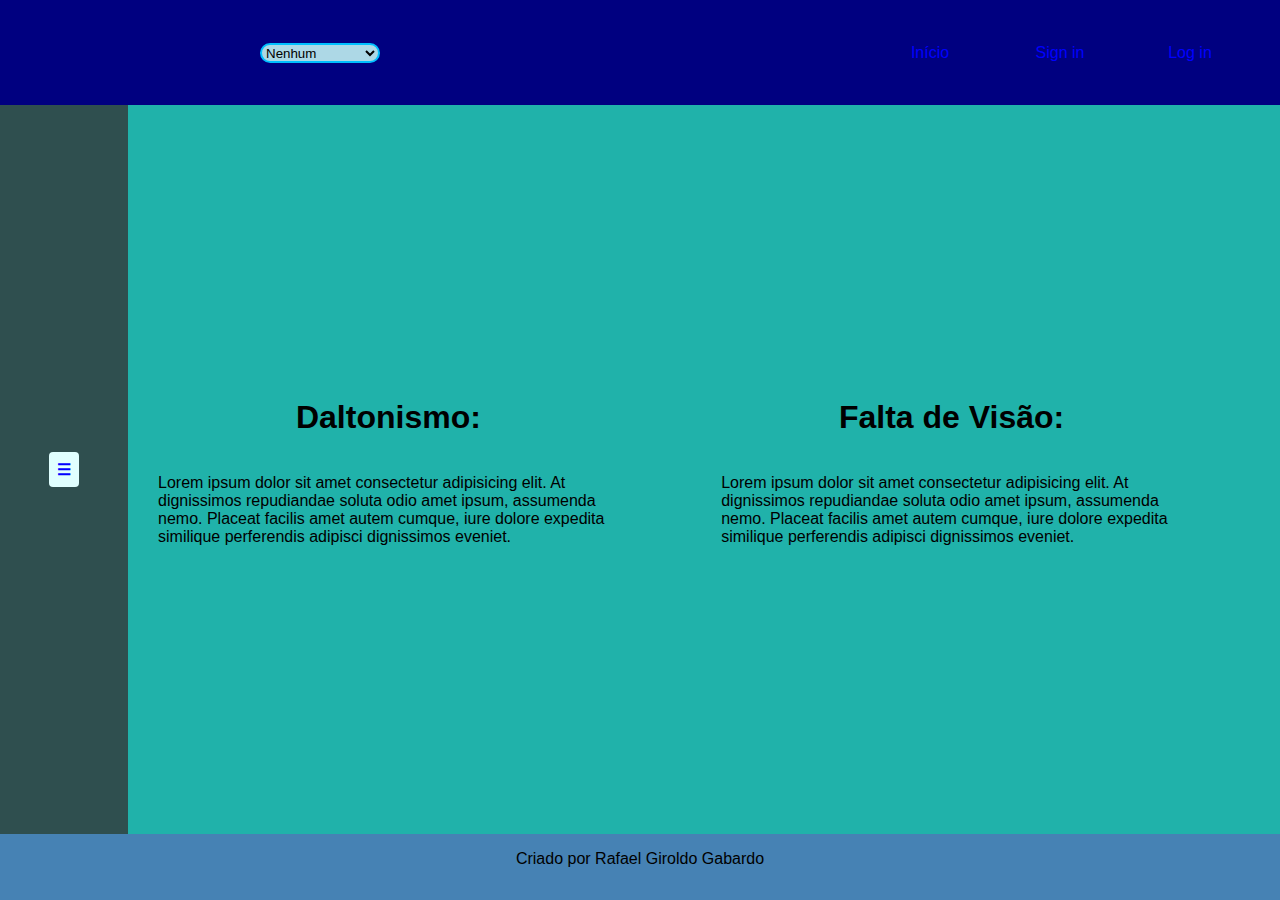
<file: HTML-CSS/index.html>
<!DOCTYPE html>
<html lang="pt-br">
<head>
    <meta charset="UTF-8">
    <meta name="viewport" content="width=device-width, initial-scale=1.0">
    <title>Index</title>
    <link rel="stylesheet" href="index.css">
</head>
<body>
    <nav class="nav">
        <section class="section section-nav">
            <div class="div-nav">
                <form action="" method="GET" class="form-nav">
                    <select name="colorblind" id="colorblind" class="select" onchange="onChange()">
                        <option value="Nenhum">Nenhum</option>
                        <option value="Deuteranopia">Deuteranopia</option>
                        <option value="Protanopia">Protanopia</option>
                        <option value="Tritanopia">Tritanopia</option>
                        <option value="Acromatomalia">Acromatomalia</option>
                        <option value="Acromatopsia">Acromatopsia</option>
                    </select>
                </form>
            </div>
            <div class="div-nav">
                <div class="div-list">
                    <ul class="nav-list">
                        <a class="a-list" id="a-index" href="index.php">   
                            <div class="div-card" id="index">
                                <li class="list-element">Início</li>
                            </div>
                        </a>
                        <a class="a-list" id="a-signin" href="SignIn.php">
                            <div class="div-card" id="signin">
                                <li class="list-element">Sign in</li>
                            </div>
                        </a>
                        <a class="a-list" id="a-login" href="LogIn.php" id="login">
                            <div class="div-card">
                                <li class="list-element">Log in</li>
                            </div>
                        </a>
                    </ul>
                </div>
            </div>
        </section>
    </nav>
    <main class="main" id="main">
        <section class="section section-main-menu">
            <div class="menu" id="menu">
                <a class="closebtn" href="javascript:void(0)" onclick="closeMenu()">&times;</a>
                <div class="menu-content">
                    <a class="a" href="#">Perfil</a>
                    <a class="a" href="#">Opções</a>
                    <a class="a" href="#">Sair</a>
                </div>
            </div>
            <button class="menu-button" id="menu-button" onclick="openMenu()">
                <i>&#9776;</i>
            </button>
        </section>
        <section class="section section-main" id="section-main">
            <div class="main-div">
                <h1 class="title">Daltonismo:</h1>
                <p>Lorem ipsum dolor sit amet consectetur adipisicing elit. At dignissimos repudiandae soluta odio amet ipsum, assumenda nemo. Placeat facilis amet autem cumque, iure dolore expedita similique perferendis adipisci dignissimos eveniet.</p>
            </div>
            <div class="empty">

            </div>
            <div class="main-div">
                <h1 class="title">Falta de Visão:</h1>
                <p>Lorem ipsum dolor sit amet consectetur adipisicing elit. At dignissimos repudiandae soluta odio amet ipsum, assumenda nemo. Placeat facilis amet autem cumque, iure dolore expedita similique perferendis adipisci dignissimos eveniet.</p>
            </div>
        </section>
    </main>
    <footer class="footer">
        <section class="section section-footer">
            <p>Criado por Rafael Giroldo Gabardo</p>
        </section>
    </footer>
    <script src="../JS/menu.js"></script>
    <script src="../JS/colorblind.js"></script>
</body>
</html>
</file>
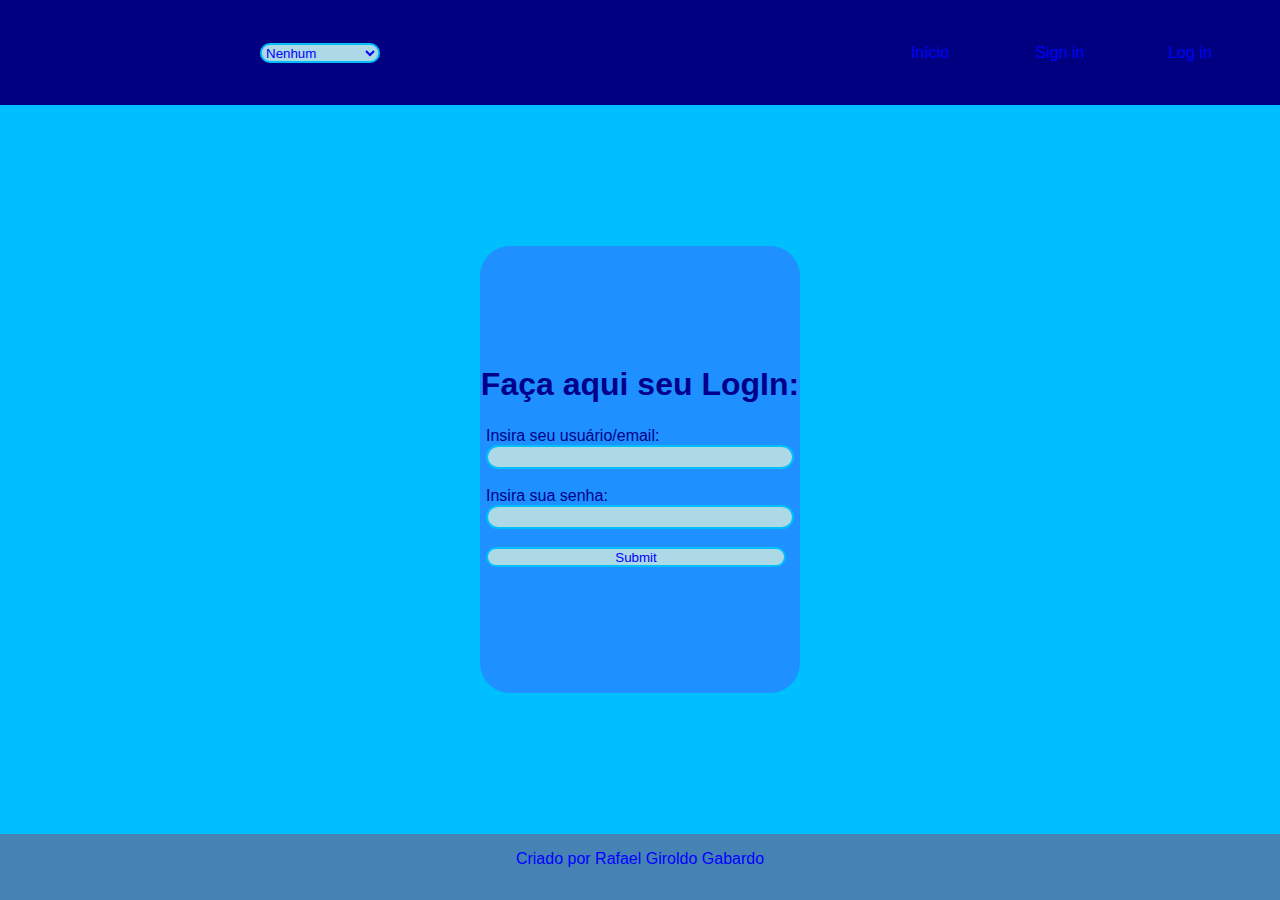
<file: HTML-CSS/LogIn.html>
<!DOCTYPE html>
<html lang="pt-br">
<head>
    <meta charset="UTF-8">
    <meta name="viewport" content="width=device-width, initial-scale=1.0">
    <title>Log in</title>
    <link rel="stylesheet" href="LogIn.css">
</head>
<body>
    <nav class="nav">
        <section class="section section-nav">
            <div class="div-nav">
                <form action="" method="GET" class="form-nav">
                    <select name="colorblind" id="colorblind" class="select">
                        <option value="Nenhum" id="none">Nenhum</option>
                        <option value="Deuteranopia" id="deuteranopia">Deuteranopia</option>
                        <option value="Protanopia" id="protanopia">Protanopia</option>
                        <option value="Tritanopia" id="tritanopia">Tritanopia</option>
                        <option value="Acromatomalia" id="acromatomalia">Acromatomalia</option>
                        <option value="Acromatopsia" id="acromatopsia">Acromatopsia</option>
                    </select>
                </form>
            </div>
            <div class="div-nav">
                <div class="div-list">
                    <ul class="nav-list">
                        <a href="index.php">   
                            <div class="div-card">
                                <li class="list-element">Início</li>
                            </div>
                        </a>
                        <a href="SignIn.php">
                            <div class="div-card">
                                <li class="list-element">Sign in</li>
                            </div>
                        </a>
                        <a href="LogIn.php">
                            <div class="div-card">
                                <li class="list-element">Log in</li>
                            </div>
                        </a>
                    </ul>
                </div>
            </div>
        </section>
    </nav>
    <main class="main">
        <section class="section section-main">
            <div class="div-empty">

            </div>
            <div class="div-main">
                <div class="div-card-main">
                    <div class="title">
                        <h1>Faça aqui seu LogIn:</h1>
                    </div>
                    <div class="form">
                        <form action="" method="POST" class="form-main">
                            <label class="label" for="user">Insira seu usuário/email:</label><br>
                            <input class="input" type="text" name="user" id="user"><br><br>
                            <label class="label" for="password">Insira sua senha:</label><br>
                            <input class="input" type="password" name="password" id="password"><br><br>
                            <input class="submit" type="submit" name="submit" id="submit">
                        </form>
                    </div>
                </div>
            </div>
            <div class="div-empty">

            </div>
        </section>
    </main>
    <footer class="footer">
        <section class="section section-footer">
            <p>Criado por Rafael Giroldo Gabardo</p>
        </section>
    </footer>
</body>
</html>
</file>
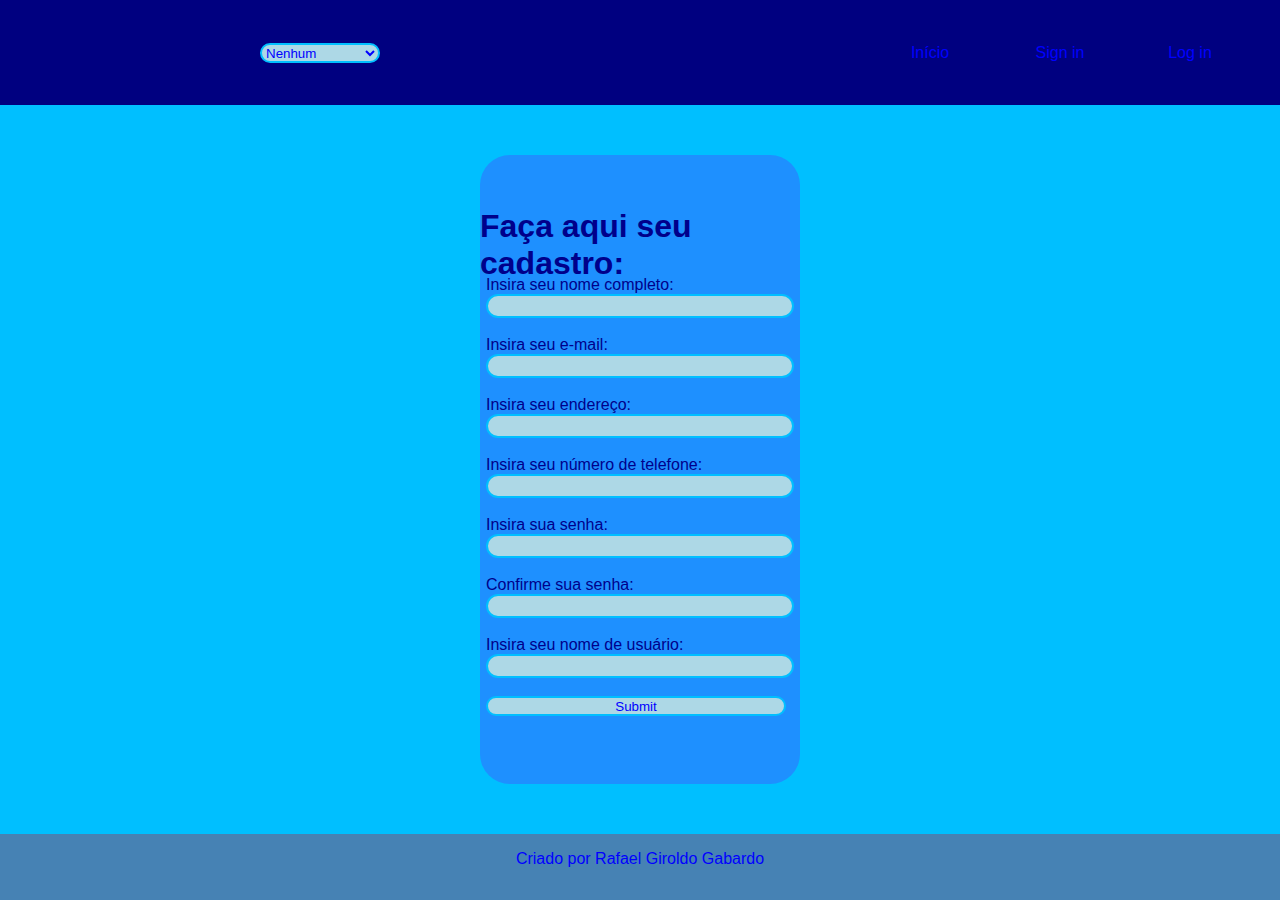
<file: HTML-CSS/SignIn.html>
<!DOCTYPE html>
<html lang="pt-br">
<head>
    <meta charset="UTF-8">
    <meta name="viewport" content="width=device-width, initial-scale=1.0">
    <title>Sign in</title>
    <link rel="stylesheet" href="SignIn.css">
</head>
<body>
    <nav class="nav">
        <section class="section section-nav">
            <div class="div-nav">
                <form action="" method="GET" class="form-nav">
                    <select name="colorblind" id="colorblind" class="select">
                        <option value="Nenhum" id="none">Nenhum</option>
                        <option value="Deuteranopia" id="deuteranopia">Deuteranopia</option>
                        <option value="Protanopia" id="protanopia">Protanopia</option>
                        <option value="Tritanopia" id="tritanopia">Tritanopia</option>
                        <option value="Acromatomalia" id="acromatomalia">Acromatomalia</option>
                        <option value="Acromatopsia" id="acromatopsia">Acromatopsia</option>
                    </select>
                </form>
            </div>
            <div class="div-nav">
                <div class="div-list">
                    <ul class="nav-list">
                        <a href="index.php">   
                            <div class="div-card">
                                <li class="list-element">Início</li>
                            </div>
                        </a>
                        <a href="SignIn.php">
                            <div class="div-card">
                                <li class="list-element">Sign in</li>
                            </div>
                        </a>
                        <a href="LogIn.php">
                            <div class="div-card">
                                <li class="list-element">Log in</li>
                            </div>
                        </a>
                    </ul>
                </div>
            </div>
        </section>
    </nav>
    <main class="main">
        <section class="saction section-main">
            <div class="div-empty">

            </div>
            <div class="div-main">
                <div class="div-card-main">
                    <div class="title">
                        <h1>Faça aqui seu cadastro:</h1>
                    </div>
                    <div class="form">
                        <form action="" method="POST" class="form-main" onsubmit="passwordValidate(pass1, pass2, validate)">
                            <label class="label" for="name">Insira seu nome completo:</label><br>
                            <input class="input" type="text" id="name" name="name"><br><br>
                            <label class="label" for="email">Insira seu e-mail:</label><br>
                            <input class="input" type="email" id="email" name="email"><br><br>
                            <label class="label" for="address">Insira seu endereço:</label><br>
                            <input class="input" type="address" id="address" name="address"><br><br>
                            <label class="label" for="number">Insira seu número de telefone:</label><br>
                            <input class="input" type="tel" id="number" name="phonenumber"><br><br>
                            <label class="label" for="pass1">Insira sua senha:</label><br>
                            <input class="input" type="password" id="pass1" name="pass1"><br><br>
                            <label class="label" for="pass2">Confirme sua senha:</label><br>
                            <input class="input" type="password" id="pass2" name="pass2"><br><br>
                            <label class="label" for="username">Insira seu nome de usuário:</label><br>
                            <input class="input" type="text" id="username" name="username"><br><br>
                            <input class="submit" type="submit">
                        </form>
                    </div>
                </div>
            </div>
            <div class="div-empty">

            </div>
        </section>
    </main>
    <footer class="footer">
        <section class="section section-footer">
            <p>Criado por Rafael Giroldo Gabardo</p>
        </section>
    </footer>
</body>
</html>
</file>
<file: HTML-CSS/index.css>
body{
    padding: 0%;
    margin: 0%;
    height: 100vh;
    width: 100%;
    font-family: Arial, Helvetica, sans-serif;
    display: flex;
    flex-direction: column;
    color: black;
}

.section{
    display: flex;
    flex-direction: row;
    align-items: center;
}

.nav{
    width: 100%;
    height: 12%;
    background-color: navy;
}

.section-nav{
    width: 100%;
    height: 100%;
    display: flex;
    flex-direction: row;
}

.div-nav{
    width: 50%;
    height: 100%;
    display: flex;
    flex-direction: row;
    align-items: center;
    justify-content: space-around;
}

.select{
    border-radius: 12px;
    height: 20px;
    width: 120px;
    background-color: #add8e6;
    border-style: solid;
    border-color: #00bfff;
    border-width: 2px;
}

.nav-list{
    display: flex;
    flex-direction: row;
    list-style: none;
    justify-content: space-around;
    align-items: center;
}

.div-list{
    height: 100%;
    width: 100%;
    display: flex;
    flex-direction: row;
    justify-content: end;
    align-items: center;
}

.div-card{
    height: 40px;
    width: 80px;
    border-radius: 12px;
    background-color: transparent;
    display: flex;
    flex-direction: column;
    align-items: center;
    justify-content: center;
    margin-right: 50px;
    transition: 0.2s;
    cursor: pointer;
}

.div-card:hover{
    background-color: mediumblue;
}

.a-list{
    text-decoration: none;
    color: blue;
    transition: 0.2s;
}

.a-list:hover{
    color: black;
}

.main{
    background-color: #20b2aa;
    display: flex;
    flex-direction: row;
    height: 83%;
    width: 100%;
}

.section-main-menu{
    display: flex;
    flex-direction: column;
    align-items: center;
    justify-content: center;
    height: 100%;
    width: 10%;
    background-color: darkslategray;
    color: blue;
}

.menu{
    height: 100%;
    width: 0;
    background-color: darkslategray;
    z-index: 9;
    position: fixed;
    top: 0;
    left: 0;
    overflow-x: hidden;
    transition: all 0.5s;
    display: flex;
    flex-direction: column;
    justify-content: center;
}

.closebtn{
    text-decoration: none;
    font-size: xx-large;
    transition: 0.3s;
}

.closebtn:hover{
    color: black;
}

.menu-content{
    display: flex;
    flex-direction: column;
    align-items: center;
    justify-content: center;
}

.menu-button{
    border: 0;
    border-radius: 4px;
    background-color: #e0ffff;
    padding: 8px;
    margin: 8px;
    cursor: pointer;
}

.menu-button i{
    color: blue;
    font-style: normal;
    font-weight: bolder;
    font-size: larger;
}

.a{
    text-decoration: underline;
    color: blue;
    cursor: pointer;
    transition: 0.3s;
}

.a:hover{
    color: black;
}

.section-main{
    display: flex;
    flex-direction: row;
    align-items: center;
    justify-content: center;
    width: 80%;
    height: 100%;
    margin-left: 30px;
}

.main-div{
    display: flex;
    flex-direction: column;
    align-items: center;
    justify-content: center;
    height: 100%;
    width: 45%;
}

.empty{
    height: 100%;
    width: 10%;
}

.footer{
    background-color: #4682b4;
    width: 100%;
    height: 7.5%;
}

.section-footer{
    display: flex;
    flex-direction: row;
    justify-content: center;
    align-items: center;
}
</file>
<file: HTML-CSS/LogIn.css>
body{
    padding: 0%;
    margin: 0%;
    height: 100vh;
    width: 100%;
    font-family: Arial, Helvetica, sans-serif;
    display: flex;
    flex-direction: column;
}

.section{
    display: flex;
    flex-direction: row;
    justify-content: space-between;
    align-items: center;
}

.nav{
    width: 100%;
    height: 12%;
    background-color: navy;
}

.section-nav{
    width: 100%;
    height: 100%;
    display: flex;
    flex-direction: row;
}

.div-nav{
    width: 50%;
    height: 100%;
    display: flex;
    flex-direction: row;
    align-items: center;
    justify-content: space-around;
}

.select{
    color: blue;
    border-radius: 12px;
    height: 20px;
    width: 120px;
    background-color: lightblue;
    border-style: solid;
    border-color: deepskyblue;
    border-width: 2px;
}

.nav-list{
    display: flex;
    flex-direction: row;
    list-style: none;
    justify-content: space-around;
    align-items: center;
}

.div-list{
    height: 100%;
    width: 100%;
    display: flex;
    flex-direction: row;
    justify-content: end;
    align-items: center;
}

.div-card{
    height: 40px;
    width: 80px;
    border-radius: 12px;
    background-color: transparent;
    display: flex;
    flex-direction: column;
    align-items: center;
    justify-content: center;
    margin-right: 50px;
    transition: 0.2s;
    cursor: pointer;
}

.div-card:hover{
    background-color: mediumblue;
}

a{
    text-decoration: none;
    color: blue;
    transition: 0.2s;
}

a:hover{
    color: dodgerblue;
}

.main{
    height: 83%;
    width: 100%;
    background-color: deepskyblue;
    display: flex;
    flex-direction: row;
    justify-content: center;
    align-items: center;
}

.section-main{
    height: 100%;
    width: 100%;
    display: flex;
    flex-direction: row;
    align-items: center;
    justify-content: center;
}

.div-empty{
    height: 100%;
    width: 25%;
}

.div-main{
    height: 100%;
    width: 50%;
    display: flex;
    flex-direction: column;
    align-items: center;
    justify-content: center;
}

.div-card-main{
    height: 60%;
    width: 50%;
    background-color: dodgerblue;
    display: flex;
    flex-direction: column;
    align-items: center;
    justify-content: center;
    border-radius: 30px;
    color: darkblue;
    padding-bottom: 10px;
}

.title{
    height: 10%;
    width: 100%;
    display: flex;
    flex-direction: row;
    justify-content: center;
    align-items: center;
    margin-bottom: 20px;
}

.input{
    height: 18px;
    width: 300px;
    background-color: lightblue;
    color: blue;
    border-radius: 12px;
    border-style: solid;
    border-width: 2px;
    border-color: deepskyblue;
}

.submit{
    height: 20px;
    width: 300px;
    background-color: lightblue;
    color: blue;
    border-radius: 12px;
    border-style: solid;
    border-width: 2px;
    border-color: deepskyblue;
}

.footer{
    background-color: steelblue;
    width: 100%;
    height: 7.5%;
    color: blue;
}

.section-footer{
    display: flex;
    flex-direction: row;
    justify-content: center;
    align-items: center;
}
</file>
<file: HTML-CSS/SignIn.css>
body{
    padding: 0%;
    margin: 0%;
    height: 100vh;
    width: 100%;
    font-family: Arial, Helvetica, sans-serif;
    display: flex;
    flex-direction: column;
}

.section{
    display: flex;
    flex-direction: row;
    justify-content: space-between;
    align-items: center;
}

.nav{
    width: 100%;
    height: 12%;
    background-color: navy;
}

.section-nav{
    width: 100%;
    height: 100%;
    display: flex;
    flex-direction: row;
}

.div-nav{
    width: 50%;
    height: 100%;
    display: flex;
    flex-direction: row;
    align-items: center;
    justify-content: space-around;
}

.select{
    color: blue;
    border-radius: 12px;
    height: 20px;
    width: 120px;
    background-color: lightblue;
    border-style: solid;
    border-color: deepskyblue;
    border-width: 2px;
}

.nav-list{
    display: flex;
    flex-direction: row;
    list-style: none;
    justify-content: space-around;
    align-items: center;
}

.div-list{
    height: 100%;
    width: 100%;
    display: flex;
    flex-direction: row;
    justify-content: end;
    align-items: center;
}

.div-card{
    height: 40px;
    width: 80px;
    border-radius: 12px;
    background-color: transparent;
    display: flex;
    flex-direction: column;
    align-items: center;
    justify-content: center;
    margin-right: 50px;
    transition: 0.2s;
    cursor: pointer;
}

.div-card:hover{
    background-color: mediumblue;
}

a{
    text-decoration: none;
    color: blue;
    transition: 0.2s;
}

a:hover{
    color: dodgerblue;
}

.main{
    height: 83%;
    width: 100%;
    background-color: deepskyblue;
    display: flex;
    flex-direction: row;
    justify-content: center;
    align-items: center;
}

.section-main{
    height: 100%;
    width: 100%;
    display: flex;
    flex-direction: row;
    align-items: center;
    justify-content: center;
}

.div-empty{
    height: 100%;
    width: 25%;
}

.div-main{
    height: 100%;
    width: 50%;
    display: flex;
    flex-direction: column;
    align-items: center;
    justify-content: center;
}

.div-card-main{
    height: 85%;
    width: 50%;
    background-color: dodgerblue;
    display: flex;
    flex-direction: column;
    align-items: center;
    justify-content: center;
    border-radius: 30px;
    color: darkblue;
    padding-bottom: 10px;
}

.title{
    height: 10%;
    width: 100%;
    display: flex;
    flex-direction: row;
    justify-content: center;
    align-items: center;
}

.input{
    height: 18px;
    width: 300px;
    background-color: lightblue;
    color: blue;
    border-radius: 12px;
    border-style: solid;
    border-width: 2px;
    border-color: deepskyblue;
}

.submit{
    height: 20px;
    width: 300px;
    background-color: lightblue;
    color: blue;
    border-radius: 12px;
    border-style: solid;
    border-width: 2px;
    border-color: deepskyblue;
}

.footer{
    background-color: steelblue;
    width: 100%;
    height: 7.5%;
    color: blue;
}

.section-footer{
    display: flex;
    flex-direction: row;
    justify-content: center;
    align-items: center;
}
</file>
